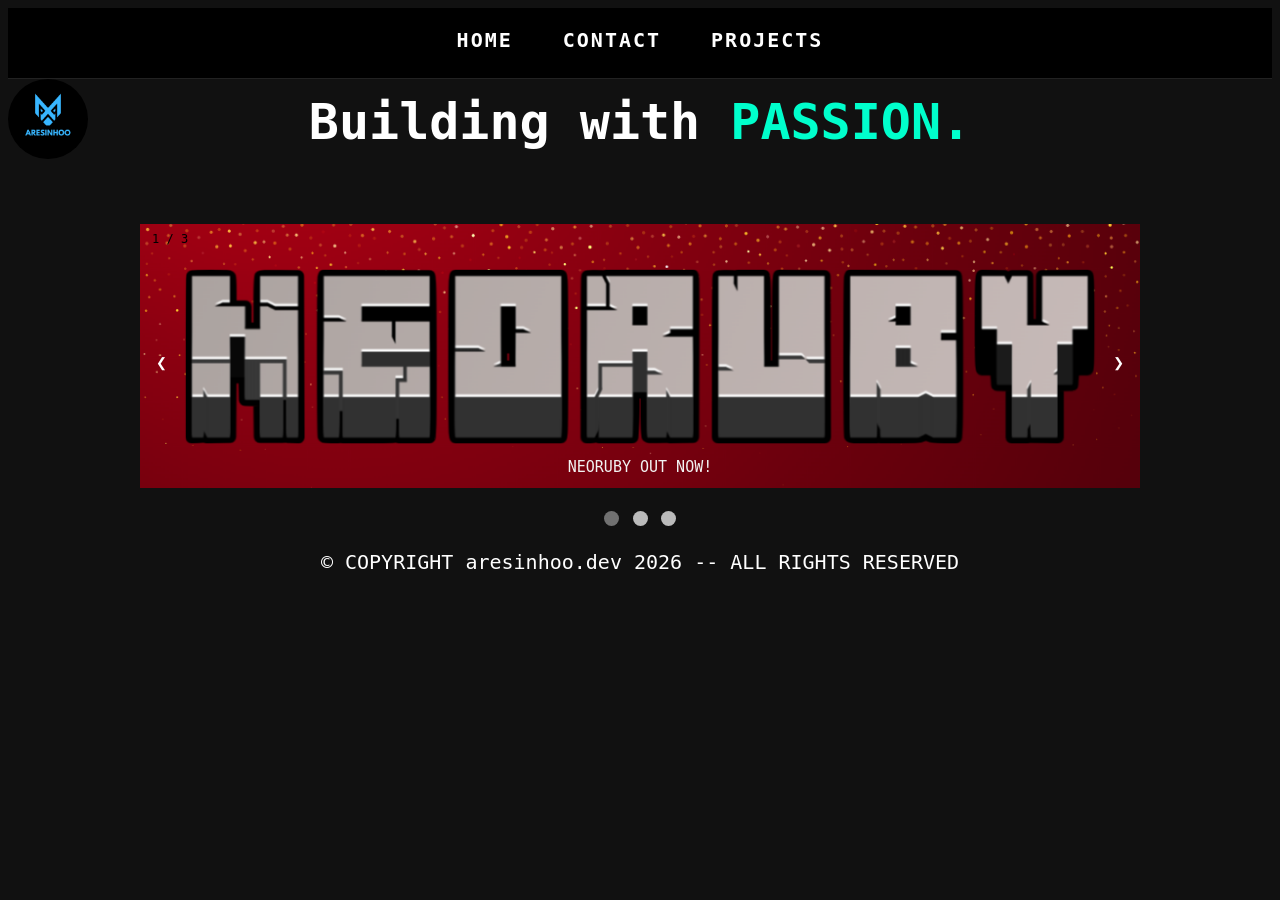
<file: aresinhoo.dev/index.html>
<!DOCTYPE html>
<html lang="EN-en">
    <head>
        <title>aresinhoo.dev</title> <!--Title ayarlama-->
        <meta name="viewport" content="width=device-width, initial-scale=1.0">
        <link rel="icon" href="img/aresinhoo.ico" type="image/x-icon"> <!--Favicon-->
        <link rel="stylesheet" href="styles.css"> <!--CSS dosyasını bağlama-->
        <script src="script.js" defer></script>
    </head>

    <body>
    <nav class="navbar">
        <div class="nav-links">
            <a href="index.html" class="nav-link">HOME</a>
            <a href="contact.html" class="nav-link">CONTACT</a>
            <a href="projects.html" class="nav-link">PROJECTS</a>
        </div>
    </nav>
        
        
        <div class="avatar"> 
            <img src="img/logo.png" class="avatarIcon"> <!--Avatar olarak logo kullanmak için foto-->
        </div>

        <div class="intro-text">
            <h1 id="text1">Building with <span class="highlight1">PASSION.</span></h1>
        </div>

        <!--slideshow şeysi (credit: W3Schools)-->
        <div class="slideshow-container">
            <!--resim ve açıklamalar-->
            <div class="mySlides fade">
                <div class="numbertext">1 / 3</div>
                <img src="img/neoruby.png" style="width:100%">
                <div class="text">NEORUBY OUT NOW!</div>
            </div>

            <div class="mySlides fade">
                <div class="numbertext">2 / 3</div>
                <img src="img/project1.png" style="width:100%">
                <div class="text">UNDER MAINTENANCE</div>
            </div>  
            
            
            <div class="mySlides fade">
                <div class="numbertext">3 / 3</div>
                <img src="img/project3.png" style="width:100%">
                <div class="text">UNDER MAINTENANCE</div>
            </div>    

            <!--ileri geri tuşları-->
            <a class="prev" onclick="plusSlides(-1)">&#10094</a>
            <a class="next" onclick="plusSlides(1)">&#10095</a>
        </div>
        <br>

        <!--yuvarlak-->
        <div style="text-align: center;">
            <span class="dot" onclick="currentSlide(1)"></span>
            <span class="dot" onclick="currentSlide(2)"></span>
            <span class="dot" onclick="currentSlide(3)"></span>
        </div>


    </body>

    <footer>
        <p class="copyright">&copy; COPYRIGHT aresinhoo.dev 2026 -- ALL RIGHTS RESERVED</p>
    </footer>

</html>
</file>
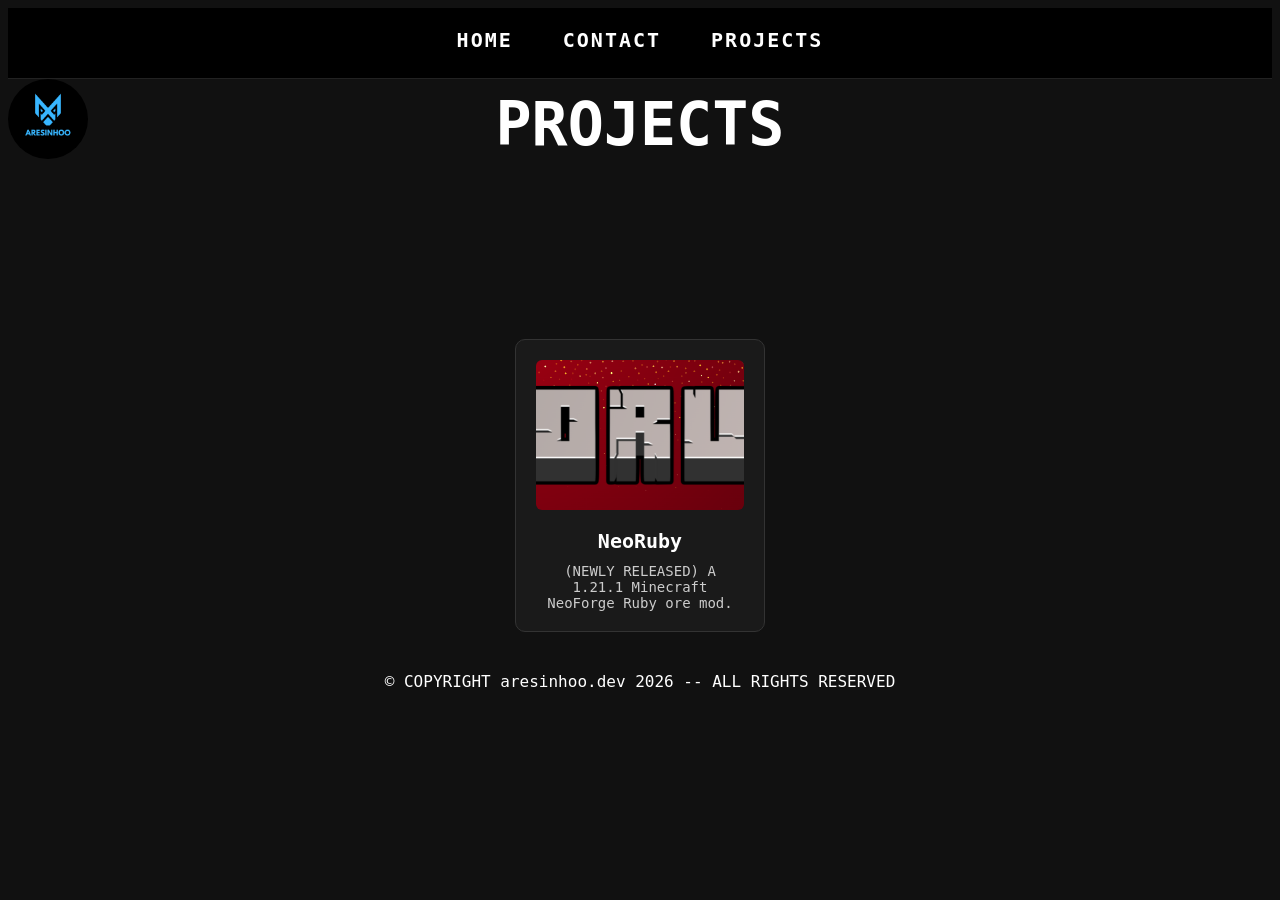
<file: aresinhoo.dev/projects.html>
<!DOCTYPE html>
<html lang="EN-en">
    <head>
        <title>aresinhoo.dev</title> <!--Title ayarlama-->
        <meta name="viewport" content="width=device-width, initial-scale=1.0">
        <link rel="icon" href="img/aresinhoo.ico" type="image/x-icon"> <!--Favicon-->
        <link rel="stylesheet" href="styles.css"> <!--CSS dosyasını bağlama-->
        <script src="script.js" defer></script>
    </head>

    <body>
        <nav class="navbar">
            <div class="nav-links">
                <a href="index.html" class="nav-link">HOME</a>
                <a href="contact.html" class="nav-link">CONTACT</a>
                <a href="projects.html" class="nav-link">PROJECTS</a>
            </div>
        </nav>

        <div class="avatar">
            <img src="img/logo.png" class="avatarIcon"> <!--Avatar olarak logo kullanmak için foto-->
        </div>

        <div class="projects-section">
            <h1 class="projects-title">PROJECTS</h1>

        <div class="projects-grid">
            
            <!--<a href="projects/myproject1.zip" download class="project-card">
                <img src="img/project1-thumb.png" class="project-thumb">
                <h2 class="project-name">Project One</h2>
                <p class="project-desc">A short description of what this project does.</p>
            </a> -->

            <!--External link example (e.g. Modrinth/GitHub)-->
            <a href="https://modrinth.com/mod/neoruby" target="_blank" class="project-card">
                <img src="img/neoruby.png" class="project-thumb">
                <h2 class="project-name">NeoRuby</h2>
                <p class="project-desc">(NEWLY RELEASED) A 1.21.1 Minecraft NeoForge Ruby ore mod.</p>
            </a>

             <!--Another local file example
            <a href="projects/myproject3.zip" download class="project-card">
                <img src="img/project3-thumb.png" class="project-thumb">
                <h2 class="project-name">Project Three</h2>
                <p class="project-desc">A short description of what this project does.</p>
            </a>-->
        </div>
    </div>

    </body>

    <footer>
        &copy; COPYRIGHT aresinhoo.dev 2026 -- ALL RIGHTS RESERVED
    </footer>

</html>
</file>
<file: aresinhoo.dev/styles.css>
* {
  box-sizing: border-box;
}

/* HOME */
body {
  background-color: #111; /* Arkaplan Rengi */
  font-family: "Monaco", monospace;
}

footer {
  font-family: "Monaco", monospace;
  color: white;
  align-items: center;
  text-align: center;
}

.copyright {
  font-size: 20px;
  position: relative;
  text-align: center;
}

.avatarIcon {
  border-radius: 50%; /* Border kapsama alanı */
  height: 80px; /* Yükseklik */
  width: 80px; /* Genişlil */
  vertical-align: middle; /* Çaprazda kaymaması için hizalama */
}

.highlight1 {
  color: #00ffcc; /*PASSION rengi farklı*/
}

#text1 {
  color: #ffffff; /*yazı görünsün diye rengi değiştir */
  font-size: 50px;
  position: relative;
  top: -40px;
}

.intro-text {
  text-align: center; /* yazıyı ekranın ortasına al */
  margin-top: -60px;
}

/*Slideshow kutusu */
.slideshow-container {
  max-width: 1000px;
  position: relative;
  margin: auto;
}

/*default resim saklama */
.mySlides {
  display: none;
}

/* ileri geri tuşları */
.prev, .next {
  cursor: pointer;
  position: absolute;
  top: 50%;
  width: auto;
  margin-top: -22px;
  padding: 16px;
  color: white;
  font-weight: bold;
  font-size: 18px;
  transition: 0.6s ease;
  border-radius: 0 3px 3px 0;
  user-select: none;
}

/* next tuşunu sağa konumlandır*/
.next {
  right: 0;
  border-radius: 3px 0 0 3px;
}

/* geçiş */
.prev:hover, .next:hover {
  background-color: rgba(0, 0, 0, 0.8);
}


/* açıklama yazısı */
.text {
  color: #f2f2f2;
  font-size: 15px;
  padding: 8px 12px;
  position: absolute;
  bottom: 8px;
  width: 100%;
  text-align: center;
}

/* sıra sayılarının yazısı falan filan çeviremedim işte (number text)*/
.numbertext {
  color: #000000;
  font-size: 12px;
  padding: 8px 12px;
  position: absolute;
  top: 0;
}

/* noktalar/yuvarlaklar */
.dot {
  cursor:pointer;
  height: 15px;
  width: 15px;
  margin: 0 2px;
  background-color: #bbb;
  border-radius: 50%;
  display: inline-block;
  transition: background-color 0.6s ease;
}

.active, .dot:hover {
  background-color: #717171;
}

/*fade animasyon*/
.fade {
  animation-name:fade;
  animation-duration: 1.5s;
}

@keyframes fade {
  from {opacity: .4}
  to {opacity: 1}
}

.navbar {
  background-color: #000;
  border-bottom: 1px solid #222;
  padding: 20px 0;
  position: sticky;
  top: 0;
  z-index: 100;
}

.nav-links {
  display: flex;
  justify-content: center;
  gap: 50px;
}

.nav-link {
  color: #ffffff;
  text-decoration: none;
  font-family: "Monaco", monospace;
  font-size: 20px;
  letter-spacing: 2px;
  font-weight: bold;
  position: relative;
  padding-bottom: 6px;
  transition: color 0.3s ease;
}

.nav-link::after {
  content: "";
  position: absolute;
  bottom: 0;
  left: 0;
  width: 0%;
  height: 2px;
  background-color: #00ffcc;
  transition: width 0.3s ease;
}

.nav-link:hover {
  color: #00ffcc;
}

.nav-link:hover::after {
  width: 100%;
}

/*CONTACT*/

.contacttext-box {
  position: relative;
  text-align: center;
  top: -110px;
}

.contact-text {
  font-size: 60px;
  position: relative;
  color: white;
}

.contactbox {
  position: relative;
  align-items: center;
  top: -100px;
}


.contact-list {
  list-style: none;
  padding: 0;
  margin-top: 20px;
  text-align: center;
}

.contact-list li {
  font-family: "Monaco", monospace;
  font-size: 30px;
  color: #ffffff;
  margin-bottom: 12px;
}

.contact-list a {
  color: #00ffcc;
  text-decoration: none;
}

.contact-list a:hover {
  text-decoration: underline;
}

/* PROJECTS */
.projects-section {
  text-align: center;
  padding: 40px 20px;
}

.projects-title {
  color: #ffffff;
  font-family: "Monaco", monospace;
  margin-bottom: 30px;
  position: relative;
  top: -150px;
  font-size: 60px;
}

.projects-grid {
  display: flex;
  flex-wrap: wrap;
  justify-content: center;
  gap: 30px;
  max-width: 1000px;
  margin: 0 auto;
}

.project-card {
  background-color: #1a1a1a;
  border: 1px solid #333;
  border-radius: 10px;
  padding: 20px;
  width: 250px;
  text-decoration: none;
  transition: transform 0.3s ease, border-color 0.3s ease;
}

.project-card:hover {
  transform: translateY(-6px);
  border-color: #00ffcc;
}

.project-thumb {
  width: 100%;
  height: 150px;
  object-fit: cover;
  border-radius: 6px;
  margin-bottom: 15px;
}

.project-name {
  color: #ffffff;
  font-family: "Monaco", monospace;
  font-size: 20px;
  margin: 0 0 10px 0;
}

.project-desc {
  color: #cccccc;
  font-family: "Monaco", monospace;
  font-size: 14px;
  margin: 0;
}
</file>
